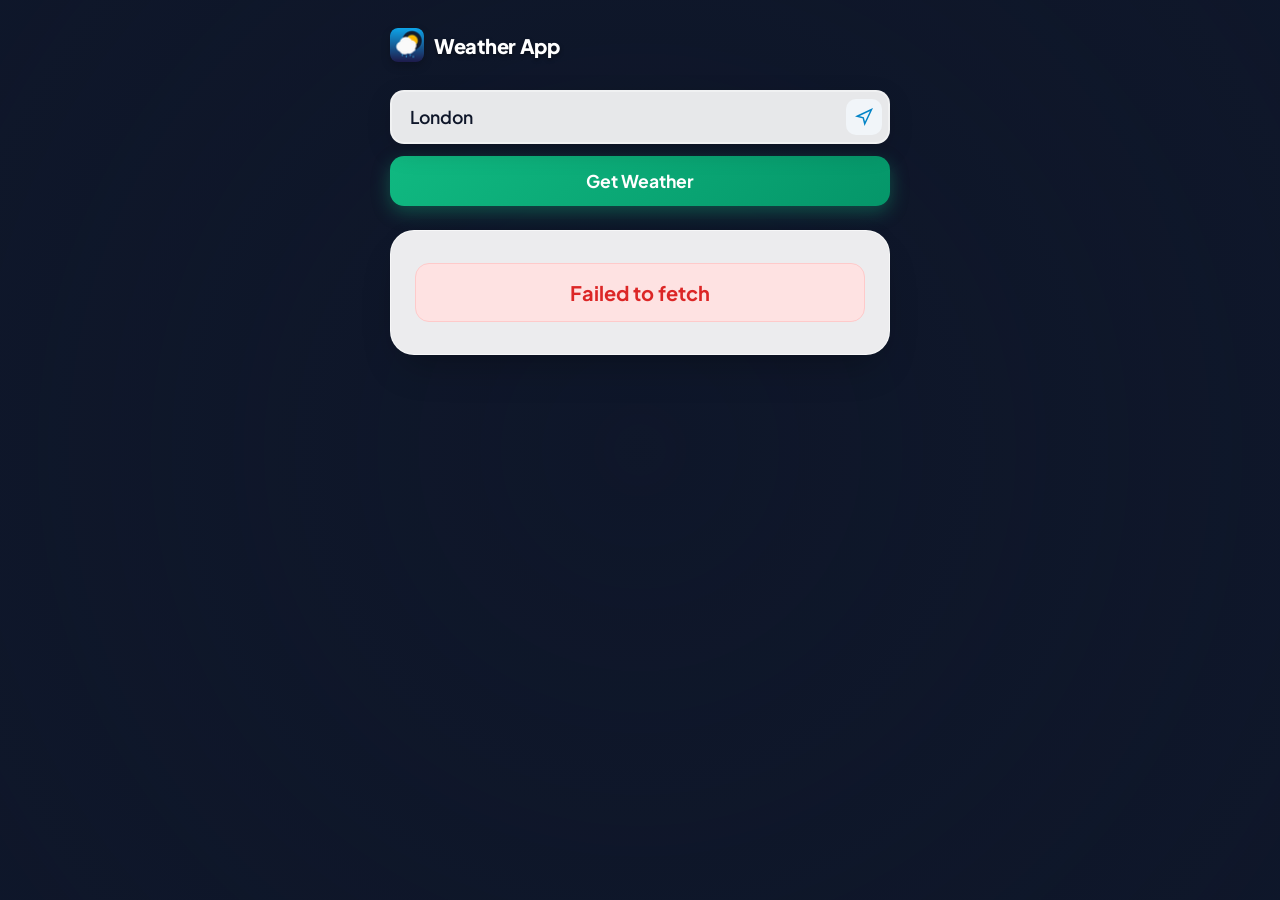
<file: index.html>
<!DOCTYPE html>
<html lang="en">
<head>
    <meta charset="UTF-8">
    <meta name="viewport" content="width=device-width, initial-scale=1.0, maximum-scale=5.0">
    <title>Weather App</title>
    
    <!-- PWA Primary Meta Tags -->
    <meta name="description" content="Live weather forecast Progressive Web App. Real-time temperature, humidity, and atmospheric conditions.">
    <meta name="theme-color" content="#0284c7">
    
    <!-- Web App Manifest -->
    <link rel="manifest" href="manifest.json">
    
    <!-- Favicon & Icons -->
    <link rel="icon" type="image/png" href="icons/favicon.png">
    <link rel="apple-touch-icon" href="icons/apple-touch-icon.png">
    
    <!-- iOS PWA Specific Meta Tags -->
    <meta name="apple-mobile-web-app-capable" content="yes">
    <meta name="apple-mobile-web-app-status-bar-style" content="black-translucent">
    <meta name="apple-mobile-web-app-title" content="Weather">
    <meta name="mobile-web-app-capable" content="yes">

    <!-- Fonts -->
    <link rel="preconnect" href="https://fonts.googleapis.com">
    <link rel="preconnect" href="https://fonts.gstatic.com" crossorigin>
    <link href="https://fonts.googleapis.com/css2?family=Plus+Jakarta+Sans:wght@400;500;600;700;800&display=swap" rel="stylesheet">
    
    <link rel="stylesheet" href="weather.css">
</head>
<body>
    <!-- App Container -->
    <div class="app-container">
        <!-- Top Navigation Bar -->
        <header class="app-header">
            <div class="brand">
                <img src="icons/favicon.png" alt="Weather App Icon" class="brand-icon">
                <span class="brand-title">Weather App</span>
            </div>
            <div class="header-actions">
                <div id="offlineBadge" class="offline-badge hidden">
                    <span class="offline-dot"></span> Offline
                </div>
                <button id="installBtn" class="install-btn hidden" aria-label="Install App" title="Install Weather App on your device">
                    <svg class="install-icon" viewBox="0 0 24 24" fill="none" stroke="currentColor" stroke-width="2">
                        <path d="M21 15v4a2 2 0 0 1-2 2H5a2 2 0 0 1-2-2v-4"></path>
                        <polyline points="7 10 12 15 17 10"></polyline>
                        <line x1="12" y1="15" x2="12" y2="3"></line>
                    </svg>
                    <span>Install App</span>
                </button>
            </div>
        </header>

        <!-- Search Form -->
        <main class="main-content">
            <form class="weatherForm" autocomplete="off">
                <div class="input-group">
                    <input type="text" class="cityInput" placeholder="Enter city name..." aria-label="Enter city name">
                    <button type="button" id="geoBtn" class="geo-btn" title="Use current location" aria-label="Use current location">
                        <svg viewBox="0 0 24 24" fill="none" stroke="currentColor" stroke-width="2">
                            <polygon points="3 11 22 2 13 21 11 13 3 11"></polygon>
                        </svg>
                    </button>
                </div>
                <button type="submit" class="submitBtn">Get Weather</button>
            </form>

            <!-- Loading Spinner -->
            <div id="loader" class="loader-container hidden">
                <div class="spinner"></div>
                <p class="loader-text">Fetching weather data...</p>
            </div>

            <!-- Weather Card -->
            <div class="card" style="display: none;">
            </div>

            <!-- iOS Install Guidance Prompt -->
            <div id="iosPrompt" class="ios-prompt hidden">
                <p>To install on iOS: Tap <strong>Share</strong> <span class="share-icon">⎙</span> then select <strong>Add to Home Screen</strong> <span class="plus-icon">⊞</span></p>
                <button id="closeIosPrompt" class="close-ios-btn" aria-label="Close prompt">&times;</button>
            </div>
        </main>
    </div>

    <script src="weather.js"></script>
</body>
</html>
</file>
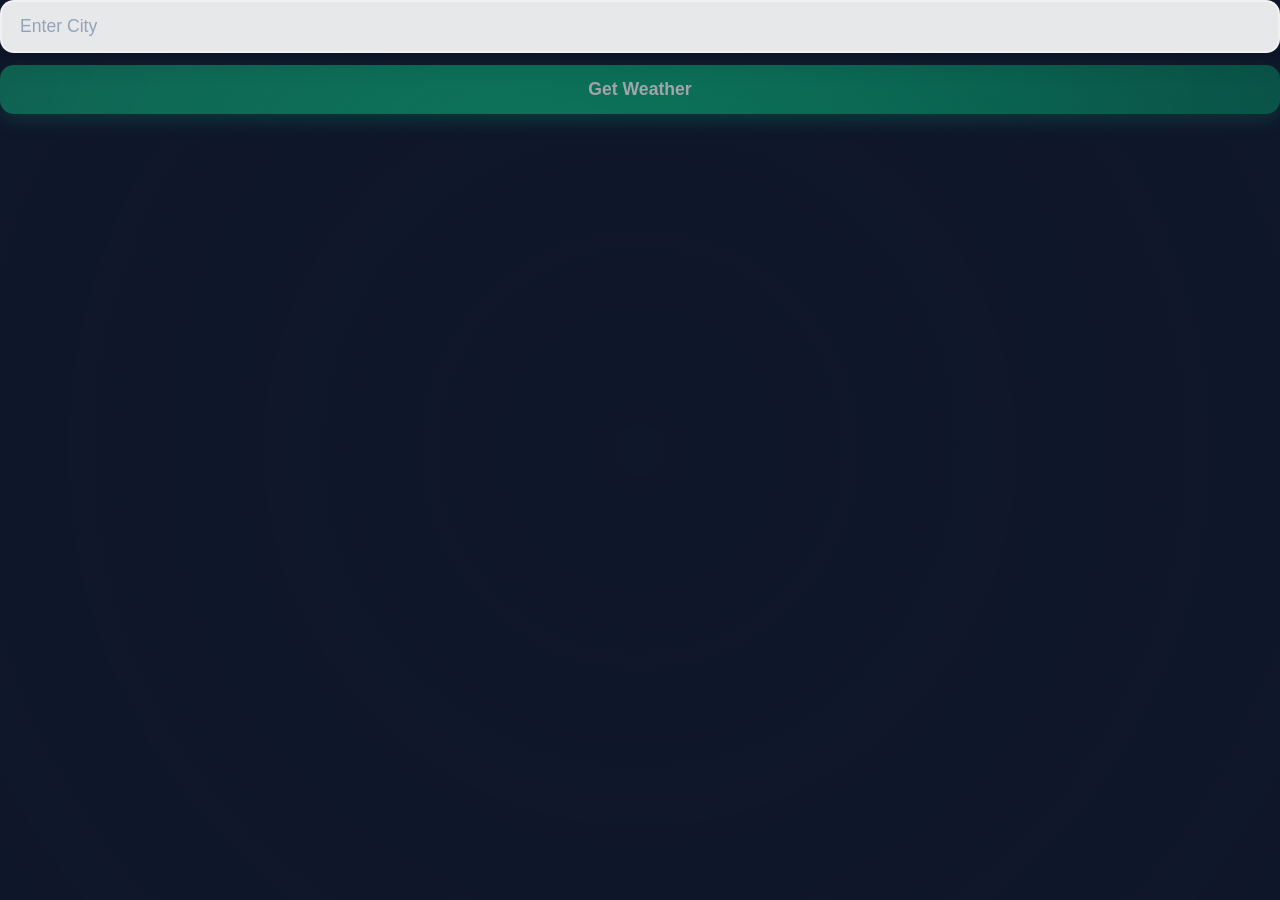
<file: weather.html>
<!DOCTYPE html>
<html lang="en">
<head>
    <meta charset="UTF-8">
    <meta name="viewport" content="width=device-width, initial-scale=1.0">
    <title>Weather App</title>
    <link rel="stylesheet" href="weather.css">
</head>
<body>
    <form class="weatherForm">
        <input type="text" class="cityInput" placeholder="Enter City">
        <button type="submit">Get Weather</button>
    </form>

    <div class="card" style="display: none;">    
    </div>

    <script src="weather.js"></script>
</body>
</html>
</file>
<file: weather.css>
/* Modern Design Tokens */
:root {
    --primary: #0284c7;
    --primary-hover: #0369a1;
    --primary-light: #e0f2fe;
    --accent: #f59e0b;
    --bg-dark: #0f172a;
    --text-main: #0f172a;
    --text-muted: #64748b;
    --card-bg: rgba(255, 255, 255, 0.85);
    --card-border: rgba(255, 255, 255, 0.6);
    --card-shadow: 0 20px 40px -15px rgba(0, 0, 0, 0.3), 0 0 15px rgba(0, 0, 0, 0.05);
    --radius-lg: 24px;
    --radius-md: 14px;
    --radius-sm: 8px;
    --transition: all 0.25s cubic-bezier(0.4, 0, 0.2, 1);
}

* {
    box-sizing: border-box;
    margin: 0;
    padding: 0;
    -webkit-tap-highlight-color: transparent;
}

body {
    font-family: 'Plus Jakarta Sans', -apple-system, BlinkMacSystemFont, "Segoe UI", Roboto, sans-serif;
    min-height: 100vh;
    min-height: 100dvh;
    margin: 0;
    background-color: #0f172a;
    background-size: cover;
    background-repeat: no-repeat;
    background-position: center;
    background-attachment: fixed;
    color: var(--text-main);
    display: flex;
    flex-direction: column;
    align-items: center;
    transition: background-image 0.6s ease-in-out;
    position: relative;
    overflow-x: hidden;
}

/* Subtle dark backdrop overlay to ensure legibility over bright weather images */
body::before {
    content: '';
    position: fixed;
    inset: 0;
    background: radial-gradient(circle at center, rgba(15, 23, 42, 0.25) 0%, rgba(15, 23, 42, 0.55) 100%);
    pointer-events: none;
    z-index: 0;
}

/* App Container */
.app-container {
    width: 100%;
    max-width: 540px;
    min-height: 100vh;
    min-height: 100dvh;
    display: flex;
    flex-direction: column;
    padding: 16px 20px 32px;
    position: relative;
    z-index: 1;
}

/* Header */
.app-header {
    display: flex;
    justify-content: space-between;
    align-items: center;
    padding: 12px 0 20px;
    width: 100%;
}

.brand {
    display: flex;
    align-items: center;
    gap: 10px;
}

.brand-icon {
    width: 34px;
    height: 34px;
    border-radius: 8px;
    box-shadow: 0 4px 10px rgba(0, 0, 0, 0.2);
}

.brand-title {
    font-size: 1.25rem;
    font-weight: 800;
    color: #ffffff;
    text-shadow: 0 2px 4px rgba(0, 0, 0, 0.4);
    letter-spacing: -0.3px;
}

.header-actions {
    display: flex;
    align-items: center;
    gap: 10px;
}

/* Offline Badge */
.offline-badge {
    display: inline-flex;
    align-items: center;
    gap: 6px;
    padding: 6px 12px;
    background: rgba(239, 68, 68, 0.9);
    backdrop-filter: blur(8px);
    color: #ffffff;
    font-size: 0.8rem;
    font-weight: 700;
    border-radius: 20px;
    box-shadow: 0 2px 8px rgba(239, 68, 68, 0.4);
    animation: pulse 2s infinite;
}

.offline-dot {
    width: 8px;
    height: 8px;
    background: #ffffff;
    border-radius: 50%;
}

/* Install Button */
.install-btn {
    display: inline-flex;
    align-items: center;
    gap: 7px;
    padding: 8px 16px;
    background: linear-gradient(135deg, #0284c7, #2563eb);
    color: #ffffff;
    border: none;
    border-radius: 20px;
    font-size: 0.85rem;
    font-weight: 700;
    font-family: inherit;
    cursor: pointer;
    box-shadow: 0 4px 12px rgba(37, 99, 235, 0.35);
    transition: var(--transition);
}

.install-btn:hover {
    transform: translateY(-2px);
    box-shadow: 0 6px 16px rgba(37, 99, 235, 0.45);
}

.install-btn:active {
    transform: scale(0.97);
}

.install-icon {
    width: 16px;
    height: 16px;
}

/* Main Content Area */
.main-content {
    display: flex;
    flex-direction: column;
    align-items: center;
    width: 100%;
    margin-top: 8px;
}

/* Weather Search Form */
.weatherForm {
    width: 100%;
    display: flex;
    flex-direction: column;
    gap: 12px;
    margin-bottom: 24px;
}

.input-group {
    position: relative;
    width: 100%;
    display: flex;
    align-items: center;
}

.cityInput {
    width: 100%;
    padding: 14px 48px 14px 18px;
    font-size: 1.1rem;
    font-weight: 600;
    font-family: inherit;
    border: 2px solid rgba(255, 255, 255, 0.4);
    border-radius: var(--radius-md);
    background: rgba(255, 255, 255, 0.9);
    backdrop-filter: blur(12px);
    color: var(--text-main);
    outline: none;
    transition: var(--transition);
    box-shadow: 0 8px 24px rgba(0, 0, 0, 0.15);
}

.cityInput:focus {
    border-color: #38bdf8;
    background: #ffffff;
    box-shadow: 0 0 0 4px rgba(56, 189, 248, 0.3);
}

.cityInput::placeholder {
    color: #94a3b8;
    font-weight: 500;
}

/* Current Location Button */
.geo-btn {
    position: absolute;
    right: 8px;
    width: 36px;
    height: 36px;
    background: #f1f5f9;
    border: none;
    border-radius: 10px;
    display: flex;
    align-items: center;
    justify-content: center;
    cursor: pointer;
    color: var(--primary);
    transition: var(--transition);
}

.geo-btn svg {
    width: 18px;
    height: 18px;
}

.geo-btn:hover {
    background: var(--primary-light);
    transform: scale(1.05);
}

.geo-btn:active {
    transform: scale(0.95);
}

/* Submit Button */
button[type="submit"],
.submitBtn {
    width: 100%;
    padding: 14px 20px;
    font-weight: 700;
    font-size: 1.1rem;
    font-family: inherit;
    background: linear-gradient(135deg, #10b981, #059669);
    color: white;
    border: none;
    border-radius: var(--radius-md);
    cursor: pointer;
    box-shadow: 0 6px 18px rgba(16, 185, 129, 0.35);
    transition: var(--transition);
    display: flex;
    justify-content: center;
    align-items: center;
}

button[type="submit"]:hover,
.submitBtn:hover {
    background: linear-gradient(135deg, #059669, #047857);
    transform: translateY(-2px);
    box-shadow: 0 8px 22px rgba(16, 185, 129, 0.45);
}

button[type="submit"]:active,
.submitBtn:active {
    transform: scale(0.98);
}

/* Weather Card */
.card {
    width: 100%;
    background: rgba(255, 255, 255, 0.92);
    backdrop-filter: blur(18px);
    -webkit-backdrop-filter: blur(18px);
    border: 1px solid var(--card-border);
    border-radius: var(--radius-lg);
    padding: 32px 24px;
    box-shadow: var(--card-shadow);
    display: flex;
    flex-direction: column;
    align-items: center;
    text-align: center;
    animation: slideUp 0.4s ease-out;
    margin-bottom: 24px;
}

.cityDisplay {
    font-size: 2.2rem;
    font-weight: 800;
    color: #1e293b;
    margin-bottom: 6px;
    letter-spacing: -0.5px;
    line-height: 1.2;
}

.weatherEmoji {
    font-size: 5.5rem;
    margin: 8px 0;
    line-height: 1;
    filter: drop-shadow(0 6px 12px rgba(0, 0, 0, 0.15));
    animation: floatEmoji 3s ease-in-out infinite;
}

.tempDisplay {
    font-size: 3.8rem;
    font-weight: 800;
    color: #0284c7;
    margin: 4px 0 8px;
    letter-spacing: -1.5px;
    line-height: 1.1;
}

.descDisplay {
    font-style: normal;
    text-transform: capitalize;
    font-weight: 700;
    font-size: 1.3rem;
    color: #475569;
    margin-bottom: 20px;
}

.humidityDisplay {
    font-weight: 600;
    font-size: 1.05rem;
    color: #334155;
    background: #f1f5f9;
    padding: 8px 18px;
    border-radius: 20px;
    display: inline-flex;
    align-items: center;
    gap: 6px;
    margin-bottom: 6px;
}

.additional-info {
    display: flex;
    justify-content: center;
    gap: 14px;
    width: 100%;
    margin-top: 14px;
    padding-top: 16px;
    border-top: 1px solid rgba(226, 232, 240, 0.8);
}

.info-item {
    display: flex;
    flex-direction: column;
    align-items: center;
    font-size: 0.85rem;
    color: #64748b;
    font-weight: 600;
}

.info-item span.val {
    font-size: 1.1rem;
    color: #0f172a;
    font-weight: 700;
    margin-top: 2px;
}

.errorDisplay {
    font-size: 1.25rem;
    font-weight: 700;
    color: #dc2626;
    padding: 16px;
    background: #fee2e2;
    border-radius: var(--radius-md);
    width: 100%;
    text-align: center;
    border: 1px solid #fecaca;
}

/* Loading Spinner */
.loader-container {
    display: flex;
    flex-direction: column;
    align-items: center;
    gap: 12px;
    padding: 28px;
    background: rgba(255, 255, 255, 0.9);
    backdrop-filter: blur(12px);
    border-radius: var(--radius-lg);
    width: 100%;
    box-shadow: var(--card-shadow);
    margin-bottom: 24px;
}

.spinner {
    width: 44px;
    height: 44px;
    border: 4px solid #e2e8f0;
    border-top-color: var(--primary);
    border-radius: 50%;
    animation: spin 0.8s linear infinite;
}

.loader-text {
    font-size: 0.95rem;
    font-weight: 600;
    color: #64748b;
}

/* iOS Install Guidance Banner */
.ios-prompt {
    width: 100%;
    background: rgba(15, 23, 42, 0.88);
    backdrop-filter: blur(12px);
    color: #ffffff;
    padding: 14px 18px;
    border-radius: var(--radius-md);
    margin-top: 16px;
    display: flex;
    align-items: center;
    justify-content: space-between;
    font-size: 0.85rem;
    line-height: 1.4;
    box-shadow: 0 8px 24px rgba(0, 0, 0, 0.25);
    border: 1px solid rgba(255, 255, 255, 0.15);
}

.ios-prompt strong {
    color: #38bdf8;
}

.close-ios-btn {
    background: none;
    border: none;
    color: #94a3b8;
    font-size: 1.5rem;
    cursor: pointer;
    padding: 0 4px;
    line-height: 1;
}

/* Utility Classes */
.hidden {
    display: none !important;
}

/* Animations */
@keyframes slideUp {
    from {
        opacity: 0;
        transform: translateY(20px);
    }
    to {
        opacity: 1;
        transform: translateY(0);
    }
}

@keyframes spin {
    to {
        transform: rotate(360deg);
    }
}

@keyframes floatEmoji {
    0%, 100% {
        transform: translateY(0px);
    }
    50% {
        transform: translateY(-8px);
    }
}

@keyframes pulse {
    0%, 100% {
        opacity: 1;
    }
    50% {
        opacity: 0.7;
    }
}

/* Mobile Adjustments */
@media (max-width: 480px) {
    .app-container {
        padding: 12px 16px 24px;
    }

    .brand-title {
        font-size: 1.15rem;
    }

    .cityDisplay {
        font-size: 1.85rem;
    }

    .tempDisplay {
        font-size: 3.2rem;
    }

    .weatherEmoji {
        font-size: 4.5rem;
    }

    .descDisplay {
        font-size: 1.15rem;
    }

    .card {
        padding: 24px 16px;
    }
}
</file>
